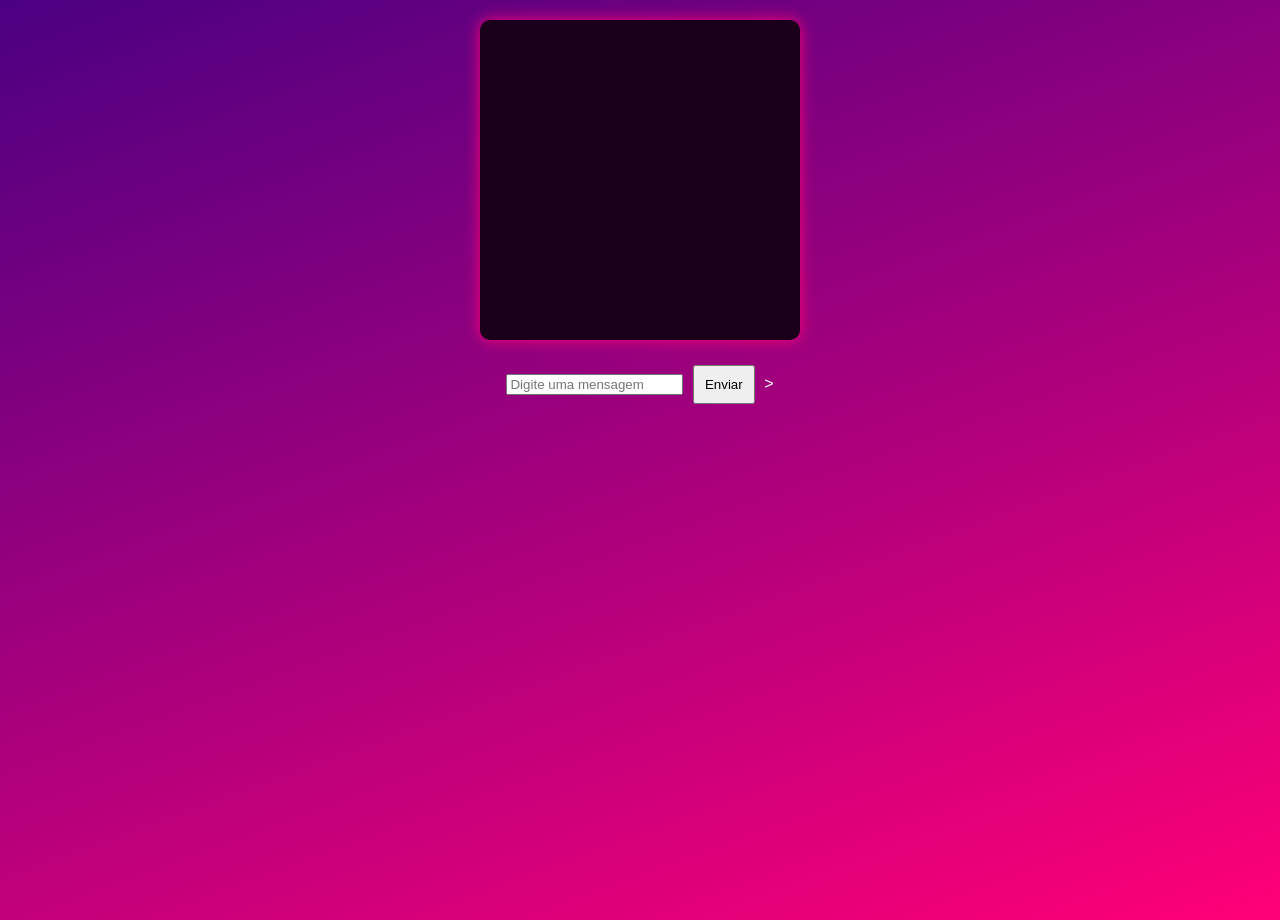
<file: index.html>
<!DOCTYPE html>
<html>
<head>
<title>Chat</title>
<link rel="stylesheet" href="style.css">
</head>

<body>

<h2 id="nomeChat"></h2>

<div id="chat"></div>

<input id="mensagem" placeholder="Digite uma mensagem">

<button onclick="enviar()">Enviar</button>

<script src="script.js"></script>

<script>

let input = document.getElementById("mensagem")

input.addEventListener("keypress", function(event){

if(event.key === "Enter"){

event.preventDefault()
enviar()

}

})

</script>

</body>
</html>>
</file>
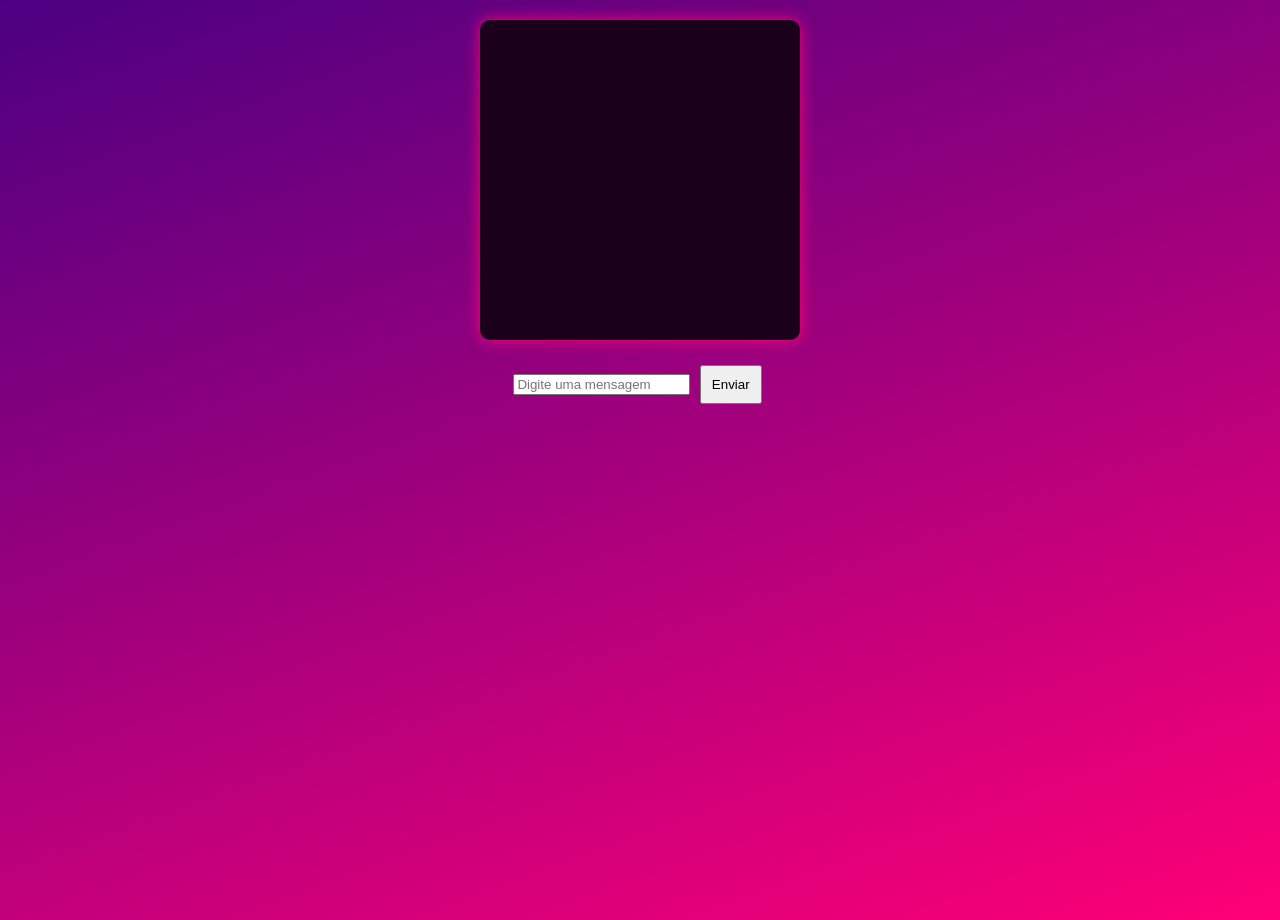
<file: chat.html>
<!DOCTYPE html>
<html>
<head>
<title>Chat</title>
<link rel="stylesheet" href="style.css">
</head>

<body>

<h2 id="nomeChat"></h2>

<div id="chat"></div>

<input id="mensagem" placeholder="Digite uma mensagem">

<button onclick="enviar()">Enviar</button>

<script src="script.js"></script>

</body>
</html>
</file>
<file: style.css>
body{
font-family:Arial;
text-align:center;
color:white;
background: linear-gradient(160deg, #4b0082, #ff0077);
min-height:100vh;
margin:0;
}

/* FUNDO LOGIN */

.login-body{
height:100vh;
background:linear-gradient(160deg,#4b0082,#ff0077);
display:flex;
justify-content:center;
align-items:center;
}

/* CAIXA LOGIN NEON */

.login-box{
background:#0a0014;
padding:40px;
border-radius:15px;
box-shadow:0 0 20px #ff0077;
}

.login-box input{
display:block;
margin:10px auto;
padding:10px;
width:200px;
background:transparent;
border:none;
border-bottom:2px solid #ff0077;
color:white;
}

.login-box button{
margin:5px;
padding:10px;
border:2px solid #ff0077;
background:transparent;
color:#ff0077;
cursor:pointer;
}

/* PERFIS */

.perfil-card{
background:#1a001a;
width:300px;
margin:40px auto;
padding:20px;
border-radius:15px;
}

.perfil-card img{
width:100%;
border-radius:10px;
}

button{
padding:10px;
margin:5px;
cursor:pointer;
}

/* CHAT */

#chat{
background:#1a001a;
width:300px;
height:300px;
margin:20px auto;
padding:10px;
overflow:auto;
border-radius:10px;
box-shadow:0 0 15px #ff0077;
}
</file>
